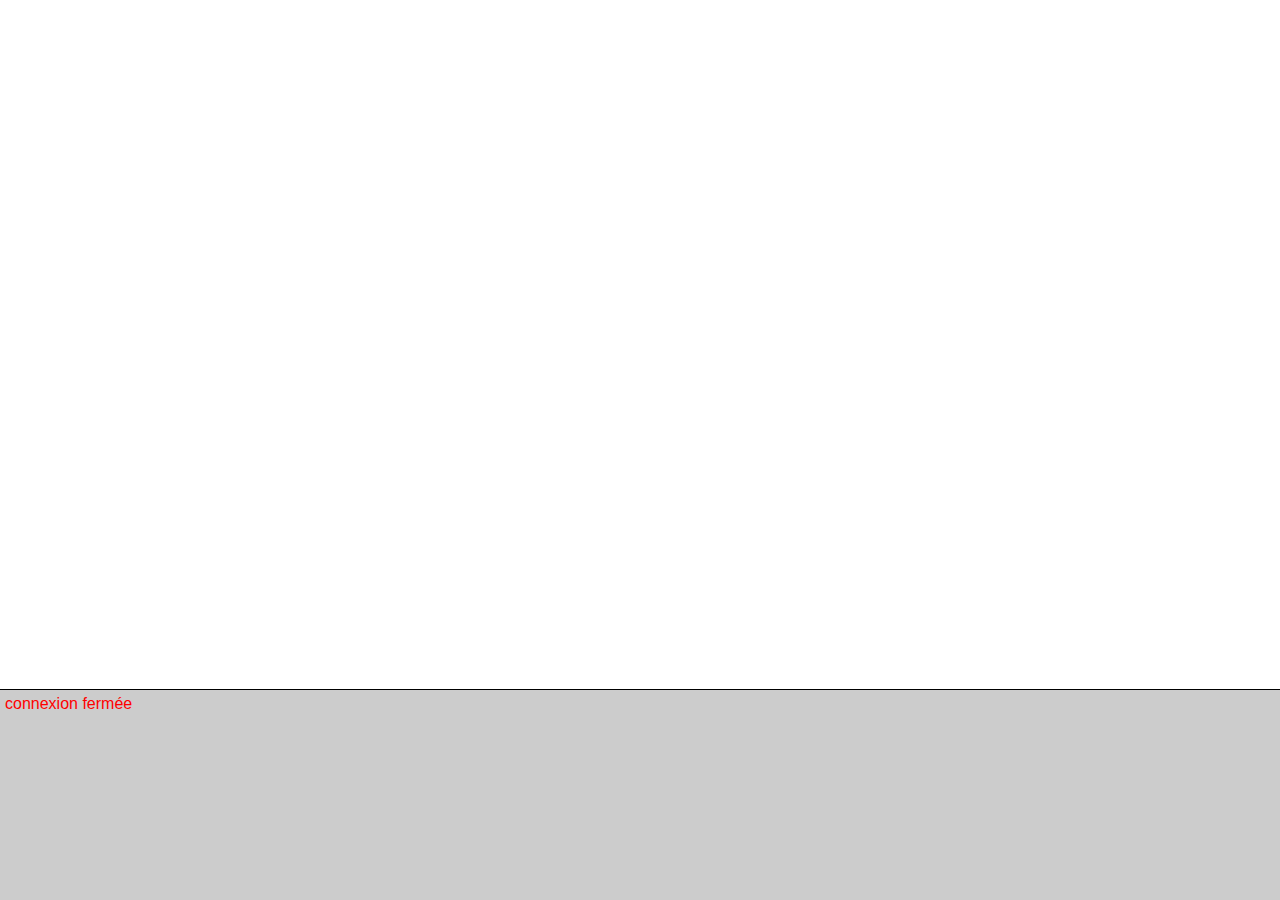
<file: index.html>
<!doctype html>
<html lang="fr" >
	<head>
		<title>Websockets</title>
		<meta charset="UTF-8">
		<meta http-equiv="Content-Language" content="fr"/>

		<link rel="stylesheet" type="text/css" href="css/style.css">
		
		<!-- Je commence tout d'abord par inclure une une petite librairie de ma conception permettant d'envoyer de manière plus fiable des websockets -->
		<script src="http://code.jquery.com/jquery-1.10.1.min.js"></script>
		<script src="js/websocket.js"></script>
		<script src="js/action.js"></script>
		<script src="js/Tank.js"></script>
	</head>
	<body>
		<div id="gameZone"></div>
		<div id="log"></div>
	</body>
</html>
</file>
<file: css/style.css>
html, body {
	font-family:Arial, Helvetica, sans-serif;
	margin: 0;
	padding:0;
	height:100%;
}

/* ---- LOG ---- */
#log {
	position:fixed;
	bottom:0;
	overflow:auto;
	width:100%;
	height:200px;
	margin:0 auto;
	padding:5px;
	border-top:1px solid black;
	background-color: #ccc;
}

#log p {
	margin:0;
	display: inline;
}

/* ---- GAMEZONE ---- */
#gameZone {
	width:auto;
	height:100%;
	position: relative;
}

/* ---- TANK ---- */
.tank {
	width:15px;
	height:15px;
	position: absolute;
	background-color: red;
}

.event {
	color:#999;
}

.important {
	color:red;
}

.warning {
	color:orange;
}
</file>
